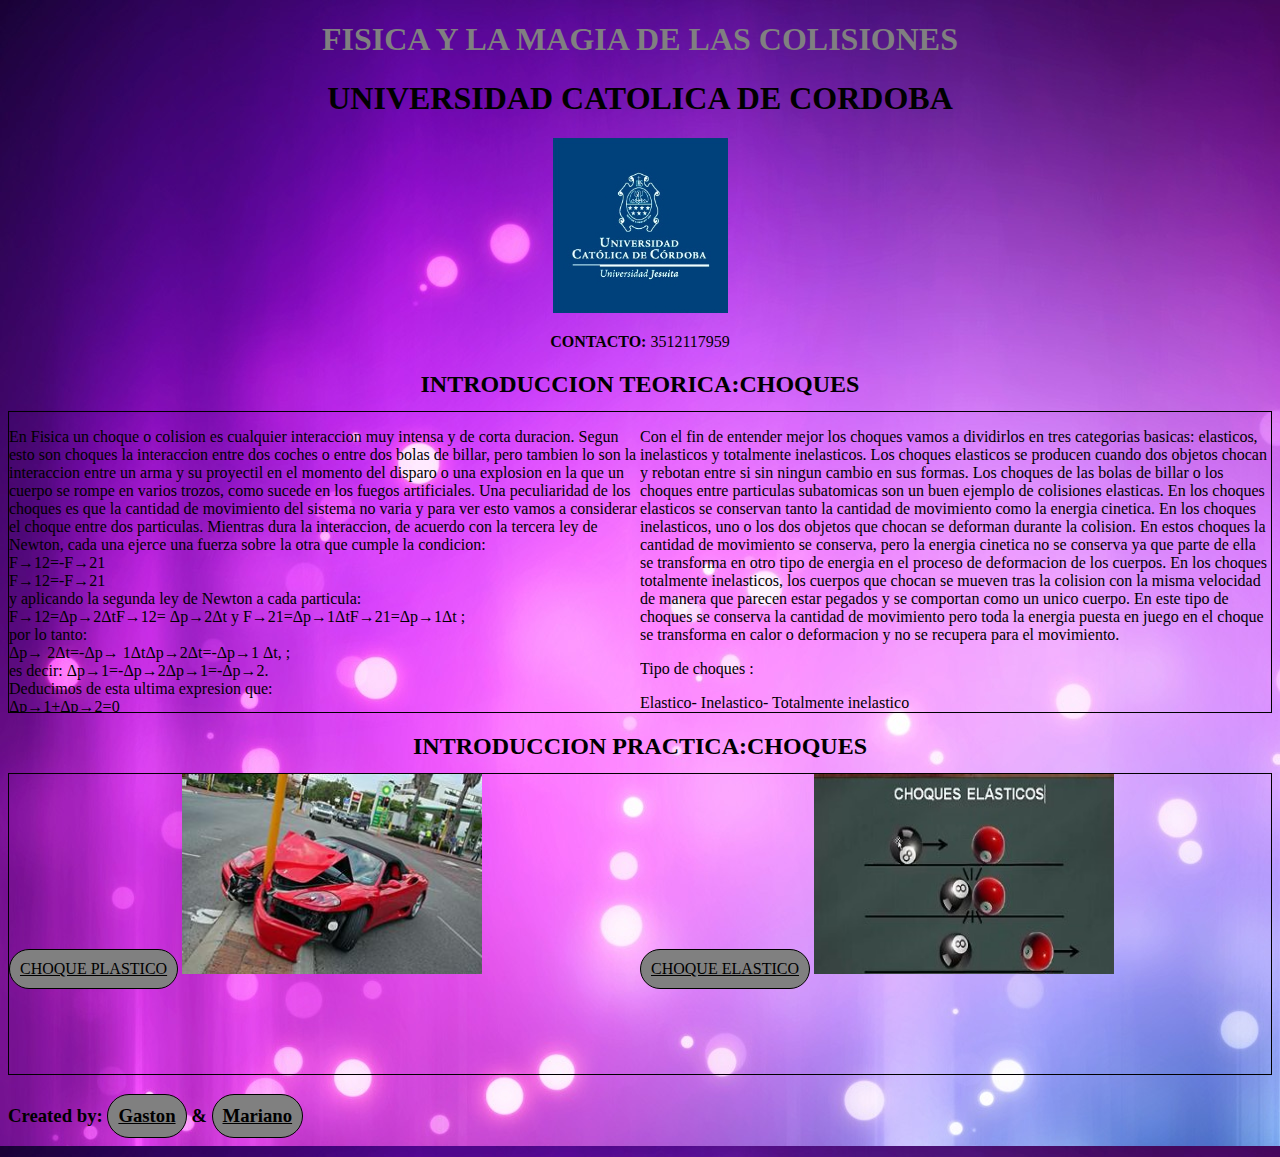
<file: index.html>
<!DOCTYPE html>
<html>
<head>
    <title>FISICA I</title>

    <meta name="author" content="Gaston and Mariano">
    <meta name="description" content="Pagina web dedicada exclusivamente a FISICA">
    <meta name="keywords" content="html, fisica, pagina, choques, colisiones, ejercicios, elastico, plastico">
    <script type="text/javascript" src="java.js" ></script>
    <link rel="stylesheet" type="text/css" href="Estilos.css" media="screen"/>
    <link rel="icon" href="IMAGENES/segunda.jpg" />
</head>

<body id="body">

    <h1 class="encabezado">FISICA Y LA MAGIA DE LAS COLISIONES</h1>

<div class="header">
    <header>
        
        <h1>UNIVERSIDAD CATOLICA DE CORDOBA</h1>
        <img src="IMAGENES/Logo UCC.jpg" height="175" width="175"/>
        <p>
            <b>CONTACTO: </b>3512117959
        </p>

    </header>
</div>

<div class="title"><h2><b>INTRODUCCION TEORICA:CHOQUES</b></h2>
</div>


<div class="ambos">

    <div class="primero">

        <p class="uno">
            En Fisica un choque o colision es cualquier interaccion muy intensa y de corta duracion.
            Segun esto son choques la interaccion entre dos coches o entre dos bolas de billar, pero tambien
            lo son la interaccion entre un arma y su proyectil en el momento del disparo o una explosion
            en la que un cuerpo se rompe en varios trozos, como sucede en los fuegos artificiales.
            Una peculiaridad de los choques es que la cantidad de movimiento del sistema no varia y para ver
            esto vamos a considerar el choque entre dos particulas. Mientras dura la interaccion,
            de acuerdo con la tercera ley de Newton, cada una ejerce una fuerza sobre la otra que cumple
            la condicion&#58
            <br>
            F&rarr;12=&#45;F&rarr;21
            <br>
            F&rarr;12=&#45;F&rarr;21
            <br>
            y aplicando la segunda ley de Newton a cada particula&#58
            <br>
            F&rarr;12=&Delta;p&rarr;2&Delta;tF&rarr;12= &Delta;p&rarr;2&Delta;t y F&rarr;21=&Delta;p&rarr;1&Delta;tF&rarr;21=&Delta;p&rarr;1&Delta;t
            ;
            <br>
            por lo tanto&#58
            <br>
            &Delta;p&rarr; 2&Delta;t=&#45;&Delta;p&rarr; 1&Delta;t&Delta;p&rarr;2&Delta;t=&#45;&Delta;p&rarr;1 &Delta;t,
            ;
            <br>
            es decir&#58 &Delta;p&rarr;1=&#45;&Delta;p&rarr;2&Delta;p&rarr;1=&#45;&Delta;p&rarr;2.
            <br>
            Deducimos de esta ultima expresion que&#58;
            <br>
            &Delta;p&rarr;1&#43;&Delta;p&rarr;2=0
            <br>
            &Delta;p&rarr;1&#43;&Delta;p&rarr;2=0
            <br>
            Por tanto, el momento lineal que ha perdido una particula lo ha ganado la otra y el momento
            lineal total del sistema no cambia&#58;
            <br>
            p&rarr;1&#43;p&rarr;2=cte
            <br>
            p&rarr;1&#43;p&rarr;2=cte
            <br>
            esto quiere decir que la cantidad de movimiento del sistema antes del choque es igual que la
            cantidad de movimiento del sistema tras el choque&#58;
            <br>
            m1&bull;V&rarr;1i&#43;m2&bull;V&rarr;2i=m1&bull;V&rarr;1f&#43;m2&bull;V&rarr;2f

        </p>

    </div>

    <div class="segundo">

        <p>
            Con el fin de entender mejor los choques vamos a dividirlos en tres categorias basicas: elasticos,
            inelasticos y totalmente inelasticos.
            Los choques elasticos se producen cuando dos objetos chocan y rebotan entre si sin ningun cambio
            en sus formas. Los choques de las bolas de billar o los choques entre particulas subatomicas
            son un buen ejemplo de colisiones elasticas. En los choques elasticos se conservan tanto la
            cantidad de movimiento como la energia cinetica.
            En los choques inelasticos, uno o los dos objetos que chocan se deforman durante la colision.
            En estos choques la cantidad de movimiento se conserva, pero la energia cinetica no se
            conserva ya que parte de ella se transforma en otro tipo de energia en el proceso de
            deformacion de los cuerpos.
            En los choques totalmente inelasticos, los cuerpos que chocan se mueven tras la colision con la
            misma velocidad de manera que parecen estar pegados y se comportan como un unico cuerpo.
            En este tipo de choques se conserva la cantidad de movimiento pero toda la energia puesta en
            juego en el choque se transforma en calor o deformacion y no se recupera para el movimiento.
        </p>
        Tipo de choques &#58
        <p>
        Elastico-
        Inelastico-
        Totalmente inelastico
        </p>
        &iquest;Se conserva la cantidad de movimiento&#63;
        <p>
        Si-
        Si-
        Si
        </p>
        Se conserva la energia?
        <p>
        Si-
        No-
        No
        </p>
            Como vimos, en los choques se conserva la cantidad de movimiento del sistema
            En el caso concreto de un choque entre dos cuerpos 1 y 2, el momento pi del sistema antes del
            choque es igual al momento pf del sistema despues del choque&#58;
        </p>
        <br>
        p1i&#43;p2i=p1f&#43;p2fp1i&#43;p2i=p1f&#43;p2f
        <br>
        <p>
            Si dos objetos chocan sin sufrir una deformacion permanente y sin calentarse, se dice que el
            choque es elastico.
            Seguro que has observado una jugada de billar en la que cuando chocan las bolas frontalmente si
            una de las bolas esta en reposo, tras la colision la que lanzas queda en reposo y la otra se
            mueve con una velocidad igual a la primera. El ejemplo de las bolas de billar en el que una
            de las bolas transfiere su cantidad de movimiento a la otra es un caso de choque elastico.
            Comprueba esta situacion con el siguiente simulador poniendo las dos bolas con la misma masa y
            velocidad inicial 0 para una de ellas.
        </p>

    </div>
</div>

    <div class="title"><h2><b>INTRODUCCION PRACTICA:CHOQUES</b></h2>
    </div>

<div class="ambos con_imagenes">

    <div class="primero plastico">

        <a href="plastico.html">CHOQUE PLASTICO</a>
        <img src="IMAGENES/CHOQUE PLASTICO.jpg" height="200" width="300"/>

    </div>

    <div class="segundo elastico">

        <a href="elastico.html">CHOQUE ELASTICO</a>
        <img src="IMAGENES/Choque elastico.jpg" height="200" width="300"/>


    </div>
</div>

<footer>
    <nav>
        <h3>Created by: <a href="mailto:gastonpazzelli@hotmail.com">Gaston </a> & <a
                href="mailto:nanooo.nallar@gmail.com)">Mariano</a></h3>
    </nav>
</footer>


</body>
</html>
</file>
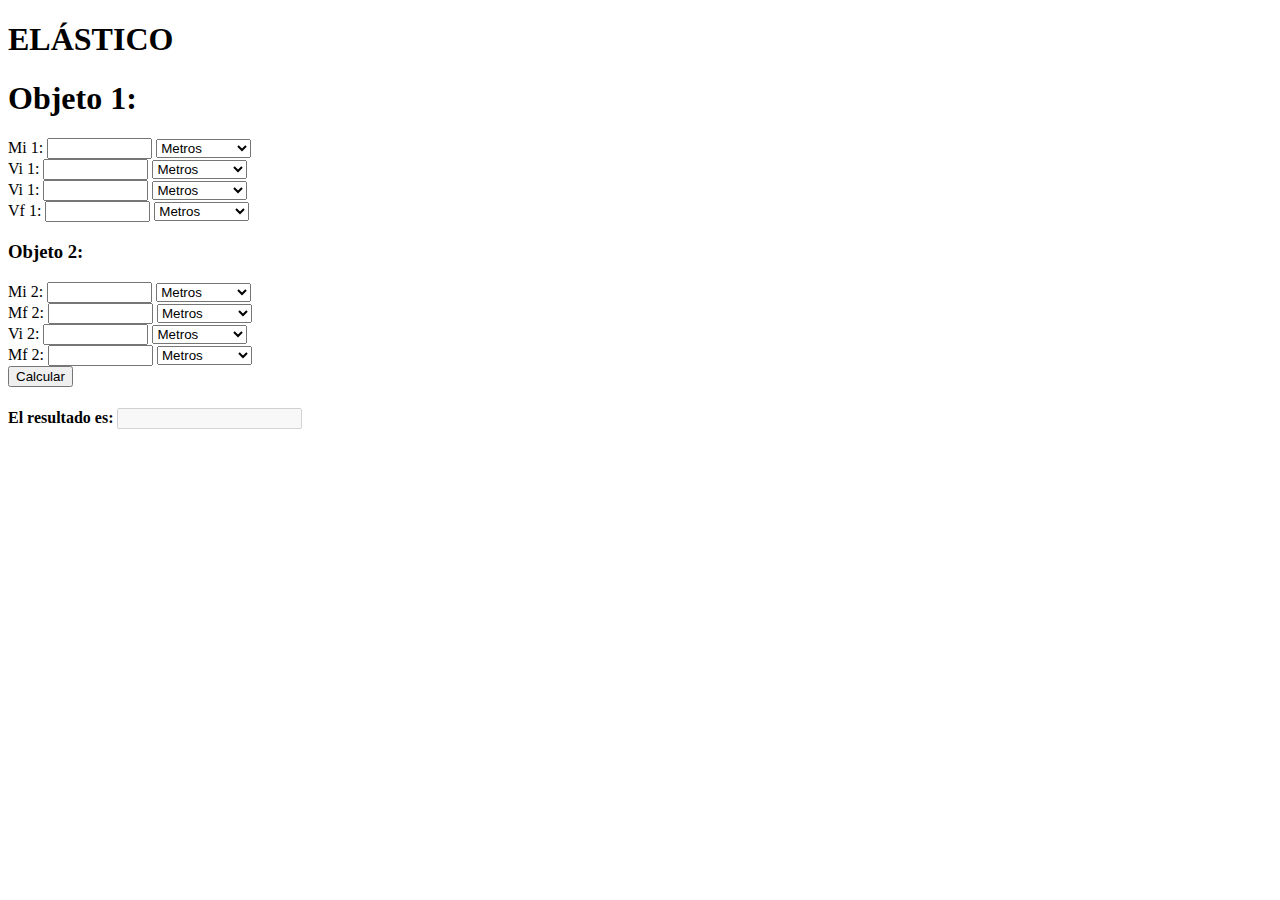
<file: Choque elastico.html>
<!DOCTYPE html>
<html lang="en">
<head>
    <meta charset="UTF-8">
    <title>Title</title>
</head>
<body>
<h1>ELÁSTICO</h1>

<h1>Objeto 1:</h1>
<div class="objeto1"></div>
<div class="Mi1">

    <label> Mi 1:</label>
    <input type="text" size="10" id="email">
    <select name="unidades_longitud">
        <option value="m">Metros</option>
        <option value="mm">Milímetros</option>
        <option value="cm">Centímetros</option>
        <option value="dm">decímetros</option>


    </select>

</div>

<div class="Mf1">
    <label> Vi 1:</label>
    <input type="text" size="10" id="email">
    <select name="unidades_longitud">
        <option value="m">Metros</option>
        <option value="mm">Milímetros</option>
        <option value="cm">Centímetros</option>
        <option value="dm">decímetros</option>
    </select>

</div>

<div class="Vi1">
    <label> Vi 1:</label>
    <input type="text" size="10" id="email">
    <select name="unidades_longitud">
        <option value="m">Metros</option>
        <option value="mm">Milímetros</option>
        <option value="cm">Centímetros</option>
        <option value="dm">decímetros</option>

    </select>
</div>


<div class="Vf1">
    <label> Vf 1:</label>
    <input type="text" size="10" id="email">
    <select name="unidades_longitud">
        <option value="m">Metros</option>
        <option value="mm">Milímetros</option>
        <option value="cm">Centímetros</option>
        <option value="dm">decímetros</option>
    </select>

</div>


</div>


<h3>Objeto 2:</h3>
<div class="objeto1"></div>
<div class="Mi2">

    <label> Mi 2:</label>
    <input type="text" size="10" id="email">
    <select name="unidades_longitud">
        <option value="m">Metros</option>
        <option value="mm">Milímetros</option>
        <option value="cm">Centímetros</option>
        <option value="dm">decímetros</option>


    </select>

</div>

<div class="Mf2">
    <label> Mf 2:</label>
    <input type="text" size="10" id="email">
    <select name="unidades_longitud">
        <option value="m">Metros</option>
        <option value="mm">Milímetros</option>
        <option value="cm">Centímetros</option>
        <option value="dm">decímetros</option>
    </select>

</div>

<div class="Vi2">
    <label> Vi 2:</label>
    <input type="text" size="10" id="email">
    <select name="unidades_longitud">
        <option value="m">Metros</option>
        <option value="mm">Milímetros</option>
        <option value="cm">Centímetros</option>
        <option value="dm">decímetros</option>

    </select>
</div>


<div class="Vf2">
    <label> Mf 2:</label>
    <input type="text" size="10" id="email">
    <select name="unidades_longitud">
        <option value="m">Metros</option>
        <option value="mm">Milímetros</option>
        <option value="cm">Centímetros</option>
        <option value="dm">decímetros</option>
    </select>

</div>


</div>
<button type="button">
    Calcular
</button>
<h4>El resultado es: <input type="text" disabled></h4>

</body>
</html>
</file>
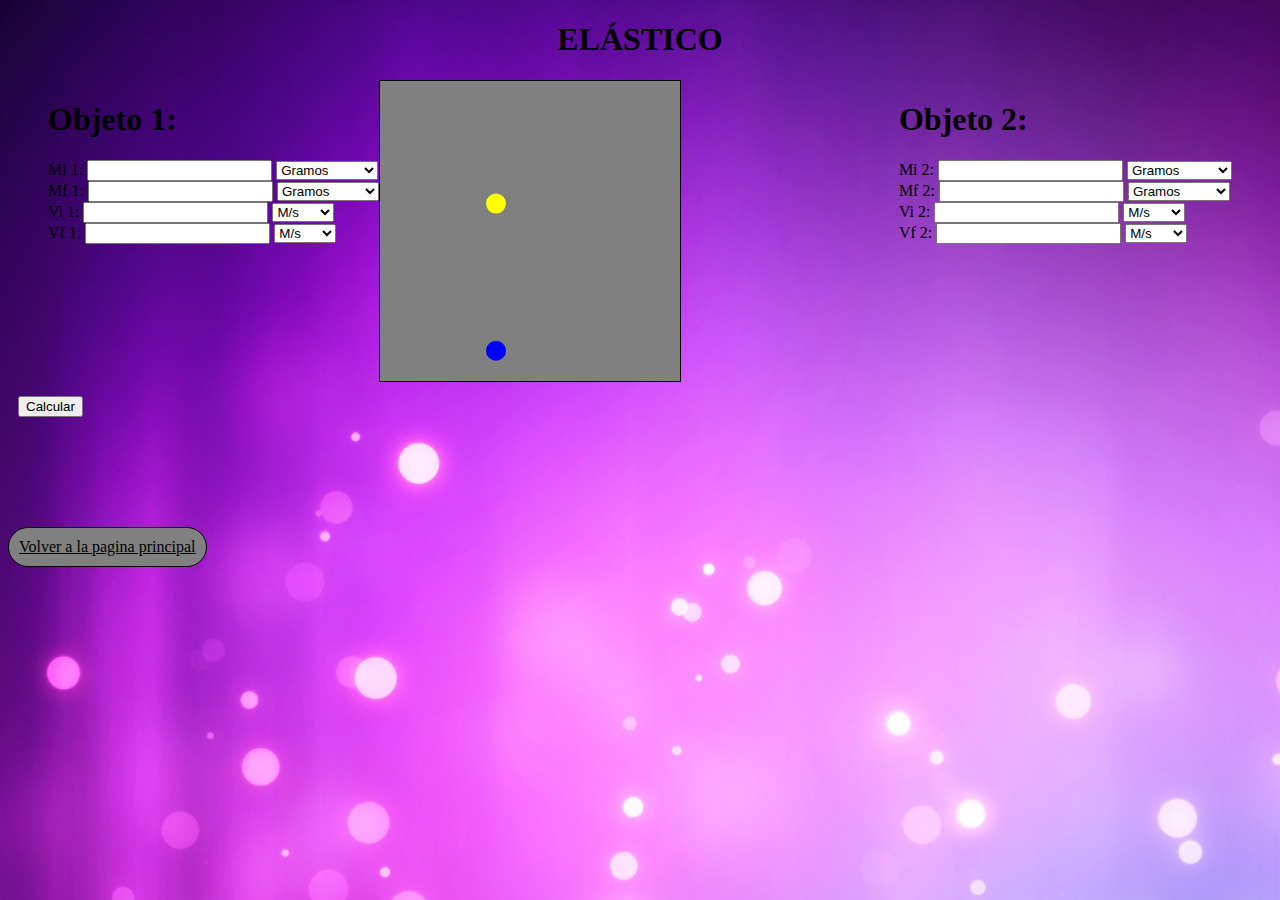
<file: elastico.html>
<!DOCTYPE html>
<html lang="en">
<head>

    <meta charset="UTF-8">
    <title>CHOQUE ELASTICO</title>
    <link rel="stylesheet" type="text/css" href="Estilos.css" media="screen"/>
    <script type="text/javascript" src="java.js"></script>
    <script type="text/javascript" src="canvas1.js"></script>

</head>
<body>
<div class="header">
    <h1>ELÁSTICO</h1>
</div>
<div class="">
    <div class="columnaleft">
        <h1>Objeto 1:</h1>
        <div class="Mi1">

            <label> Mi 1:</label>
            <input type="number" size="10" id="masaI1">
            <select name="unidades_masa" id="mmasaI1">
                <option value="g">Gramos</option>
                <option value="d">Decagramos</option>
                <option value="h">Hectogramos</option>
                <option value="kg">Kilogramos</option>


            </select>

        </div>

        <div class="Mf1">
            <label> Mf 1:</label>
            <input type="number" size="10" id="masaF1">
            <select name="unidades_masa" id="mmasaF1">
                <option value="g">Gramos</option>
                <option value="d">Decagramos</option>
                <option value="h">Hectogramos</option>
                <option value="kg">Kilogramos</option>
            </select>

        </div>

        <div class="Vi1">
            <label> Vi 1:</label>
            <input type="number" size="10" id="velI1">
            <select name="unidades_longitud" id="mvelI1">
                <option value="m">M/s</option>
                <option value="km">Km/Hs</option>


            </select>
        </div>


        <div class="Vf1">
            <label> Vf 1:</label>
            <input type="number" size="10" id="velF1">
            <select name="unidades_longitud" id="mvelF1">
                <option value="m">M/s</option>
                <option value="km">Km/Hs</option>

            </select>

        </div>


    </div>
    <div class="columnaright">
        <h1>Objeto 2:</h1>
        <div class="Mi2">

            <label> Mi 2:</label>
            <input type="number" size="10" id="masaI2">
            <select name="unidades_masa" id="mmasaI2">
                <option value="g">Gramos</option>
                <option value="d">Decagramoss</option>
                <option value="h">Hectogramos</option>
                <option value="kg">Kilogramos</option>
            </select>

        </div>

        <div class="Mf2">
            <label> Mf 2:</label>
            <input type="number" size="10" id="masaF2">
            <select name="unidades_masa" id="mmasaF2">
                <option value="g">Gramos</option>
                <option value="d">Decagramos</option>
                <option value="h">Hectogramos</option>
                <option value="kg">Kilogramos</option>
            </select>

        </div>

        <div class="Vi2">
            <label> Vi 2:</label>
            <input type="number" size="10" id="velI2">
            <select name="unidades_longitud" id="mvelI2">
                <option value="m">M/s</option>
                <option value="km">Km/Hs</option>

            </select>
        </div>


        <div class="Vf2">
            <label> Vf 2:</label>
            <input type="number" size="10" id="velF2">
            <select name="unidades_longitud" id="mvelF2">
                <option value="m">M/s</option>
                <option value="km">Km/Hs</option>
            </select>

        </div>
    </div>
</div>
<canvas id="lienzo" width="300" height="300" text-align="center" position="center" style="border:1px solid #000000;">

</canvas>

<div class="boton">
    <button type="button" onclick="calculoe()">
        Calcular
    </button>
</div>

<div class="bajar">

    <a href="index.html">Volver a la pagina principal</a>

</div>


</body>
</html>
</file>
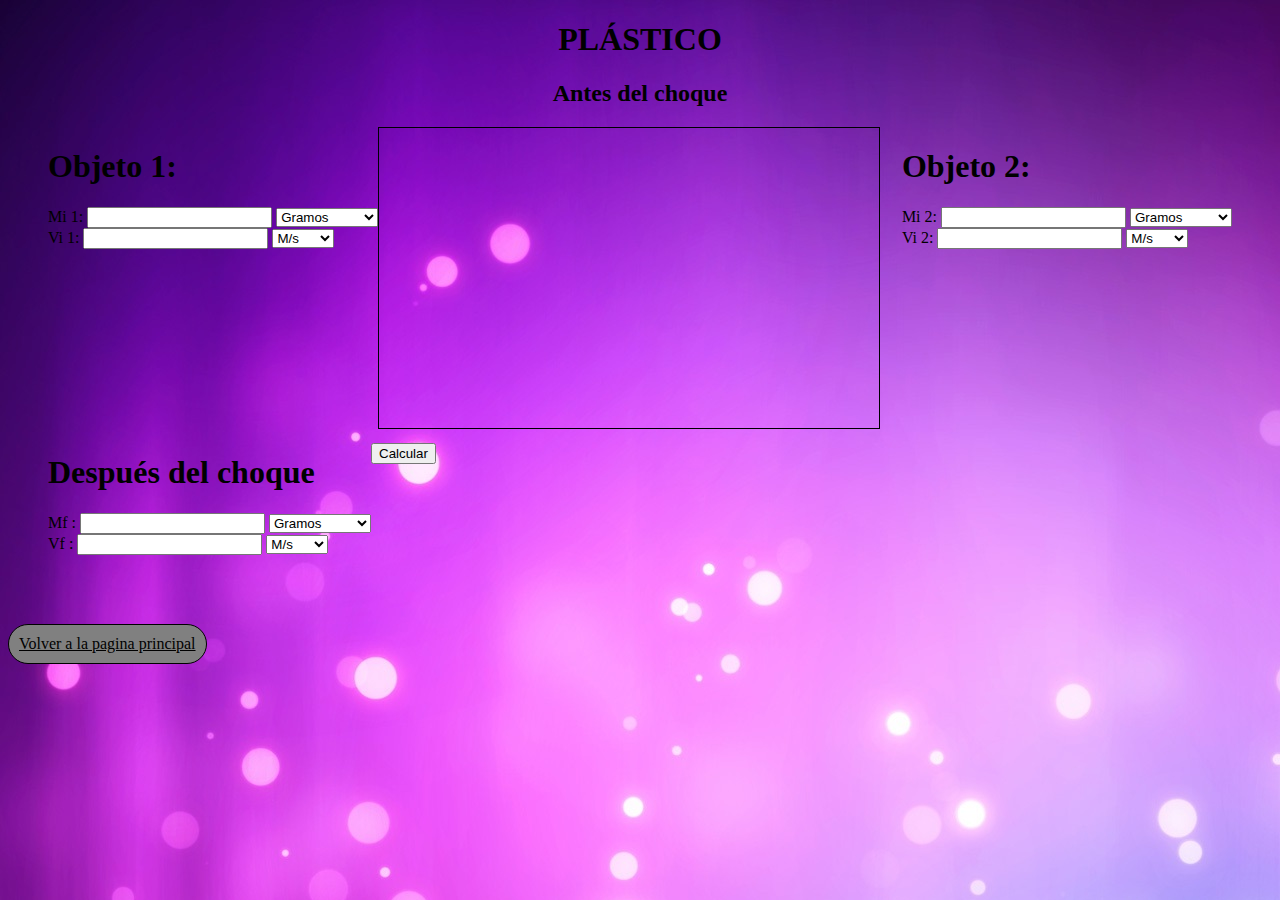
<file: plastico.html>
<!DOCTYPE html>
<html lang="en">
<head>
    <meta charset="UTF-8">
    <title>CHOQUE PLASTICO</title>
    <link rel="stylesheet" type="text/css" href="Estilos.css" media="screen"/>
    <script type="text/javascript" src="java.js" ></script>
    <script type="text/javascript" src="canvas.js"></script>

</head>
<body>
<h1 align="center">PLÁSTICO</h1>

<div class="antes">
    <h2>Antes del choque</h2>

    <div class="columnaleft">
        <h1>Objeto 1:</h1>
        <div class="Mi1">
            <label> Mi 1:</label>
            <input type="number" size="10" id="masaI1" >
            <select name="unidades_masa" id="mmasaI1" >
                <option value="g">Gramos</option>
                <option value="dg">Decagramos</option>
                <option value="h">Hectogramos</option>
                <option value="kg">Kilogramos</option>
            </select>
        </div>

        <div class="Vi1">
            <label> Vi 1:</label>
            <input type="number" size="10" id="velI1" >
            <select name="unidades_longitud" id="mvelI1" >

            <option value="m">M/s</option>
                <option value="km">Km/Hs</option>


            </select>
        </div>
    </div>
    <div class="columnaright">
        <h1>Objeto 2:</h1>
        <div class="Mi2">

            <label> Mi 2:</label>
            <input type="number" size="10" id="masaI2" >
            <select name="unidades_masa" id="mmasaI2"  >
                <option value="g">Gramos</option>
                <option value="dg">Decagramos</option>
                <option value="h">Hectogramos</option>
                <option value="kg">Kilogramos</option>


            </select>

        </div>

        <div class="Vi2">
            <label> Vi 2:</label>
            <input type="number" size="10" id="velI2" >
            <select name="unidades_longitud" id="mvelI2" >
                <option value="m">M/s</option>
            <option value="km">Km/Hs</option>


            </select>
        </div>
    </div>
    <canvas id="lienzo" width="500" height="300" style="border:1px solid #000000;">
    </canvas>
</div>

<div class="despues">

    <div class="columnaleft">
        <h1>Después del choque</h1>
        <div class="Mf">
            <label> Mf :</label>
            <input type="number" size="10" id="masaF" >
            <select name="unidades_masa" id="mmasaF" >
                <option value="g">Gramos</option>
                <option value="dg">Decagramos</option>
                <option value="h">Hectogramos</option>
                <option value="kg">Kilogramos</option>
            </select>
        </div>


        <div class="Vf">
            <label> Vf :</label>
            <input type="number" size="10" id="velF">
            <select name="unidades_longitud" id="mvelF" >
                <option value="m">M/s</option>
            <option value="km">Km/Hs</option>
            </select>

        </div>

    </div>

</div>

<div class="boton">
    <button type="button" onclick="calculo()">
        Calcular
    </button>
</div>

<div class="bajar1">
    <a href="index.html">Volver a la pagina principal</a>
</div>


</body>

</html>
</file>
<file: Estilos.css>
.title {
    text-align: center;
    width: 500px;
    height: 30px;
    margin: 10px auto;
}

.ambos {
    height: 300px;
    border:1px solid black
}

.primero {
    width: 50%;
    height: 300px;
    float: left;
    overflow-y: scroll;
    overflow-x: auto;

}

.segundo {
    width: 50%;
    height: 300px;
    overflow-y: scroll;
    overflow-x: auto;
}

.header {
    text-align: center;
}


.plastico {
    overflow-y: auto;

}

.elastico {
    overflow-y: auto;

}

h1, h2, b, p, h3 {
    color: black;
}

h2{
    text-align: center;
}

a {
    color: black;
    background: gray;
    border: solid black 1px;
    border-radius: 25px;
    display: inline-block;
    padding: 10px;
}

.encabezado {
    size: 20px;
    color: gray;
    text-align: center;
}

body {

    background-image: url("IMAGENES/FONDO7.jpg");
}

.columnaleft {
    float: left;
    margin-left: 40px;
}

.columnaright {
    float: right;
    margin-right: 40px;
}

.despues {
    float: left;

}
.bajar {

    padding: 100px 0px;
    width: 500px;
}
.bajar1{

    padding: 150px 0px;
    width: 500px;
}
.boton{
    padding: 10px;
}

.canvas
</file>
